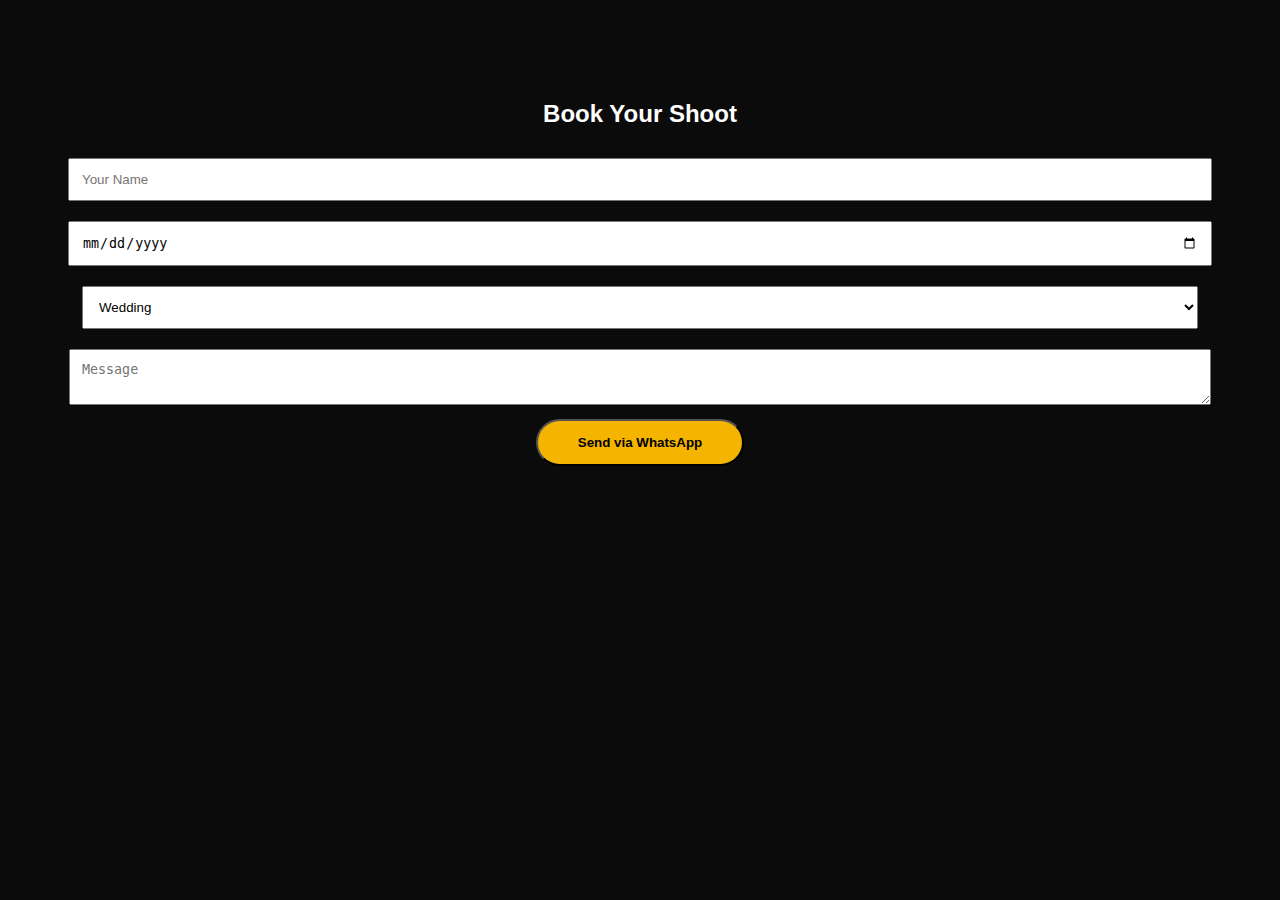
<file: book.html>
<!DOCTYPE html>
<html lang="en">
<head>
<meta charset="UTF-8">
<title>Book Your Shoot</title>
<link rel="stylesheet" href="css/style.css">
</head>
<body>

<section class="section animate">
<h2>Book Your Shoot</h2>

<form onsubmit="sendWhatsApp(); return false;">
<input id="name" placeholder="Your Name" required>
<input id="date" type="date" required>
<select id="type">
<option>Wedding</option>
<option>Birthday</option>
<option>Product</option>
<option>Car Delivery</option>
</select>
<textarea id="msg" placeholder="Message"></textarea>
<button class="btn">Send via WhatsApp</button>
</form>

</section>

<script>
function sendWhatsApp(){
let n=document.getElementById("name").value;
let d=document.getElementById("date").value;
let t=document.getElementById("type").value;
let m=document.getElementById("msg").value;
window.open(
`https://wa.me/917709567809?text=Booking%0AName:${n}%0ADate:${d}%0AType:${t}%0AMsg:${m}`
);
}
</script>

<script src="js/animate.js"></script>
</body>
</html>
</file>
<file: css/style.css>
body{
margin:0;
font-family:Arial;
background:#0b0b0b;
color:white;
}

.hero{
height:100vh;
display:flex;
flex-direction:column;
justify-content:center;
align-items:center;
text-align:center;
}

.btn{
padding:14px 40px;
background:#f4b400;
color:black;
text-decoration:none;
border-radius:40px;
font-weight:bold;
}

.section{
padding:80px 20px;
text-align:center;
}

.grid{
display:grid;
grid-template-columns:repeat(auto-fit,minmax(200px,1fr));
gap:20px;
}

.card{
background:#111;
padding:40px;
border-radius:12px;
}

.gallery{
display:grid;
grid-template-columns:repeat(auto-fit,minmax(250px,1fr));
gap:15px;
}

.gallery img{
width:100%;
border-radius:10px;
transition:transform .3s;
}
.gallery img:hover{transform:scale(1.05);}

.animate{
opacity:0;
transform:translateY(40px);
transition:1s;
}
.animate.show{
opacity:1;
transform:none;
}

input,select,textarea{
width:90%;
padding:12px;
margin:10px 0;
}
</file>
